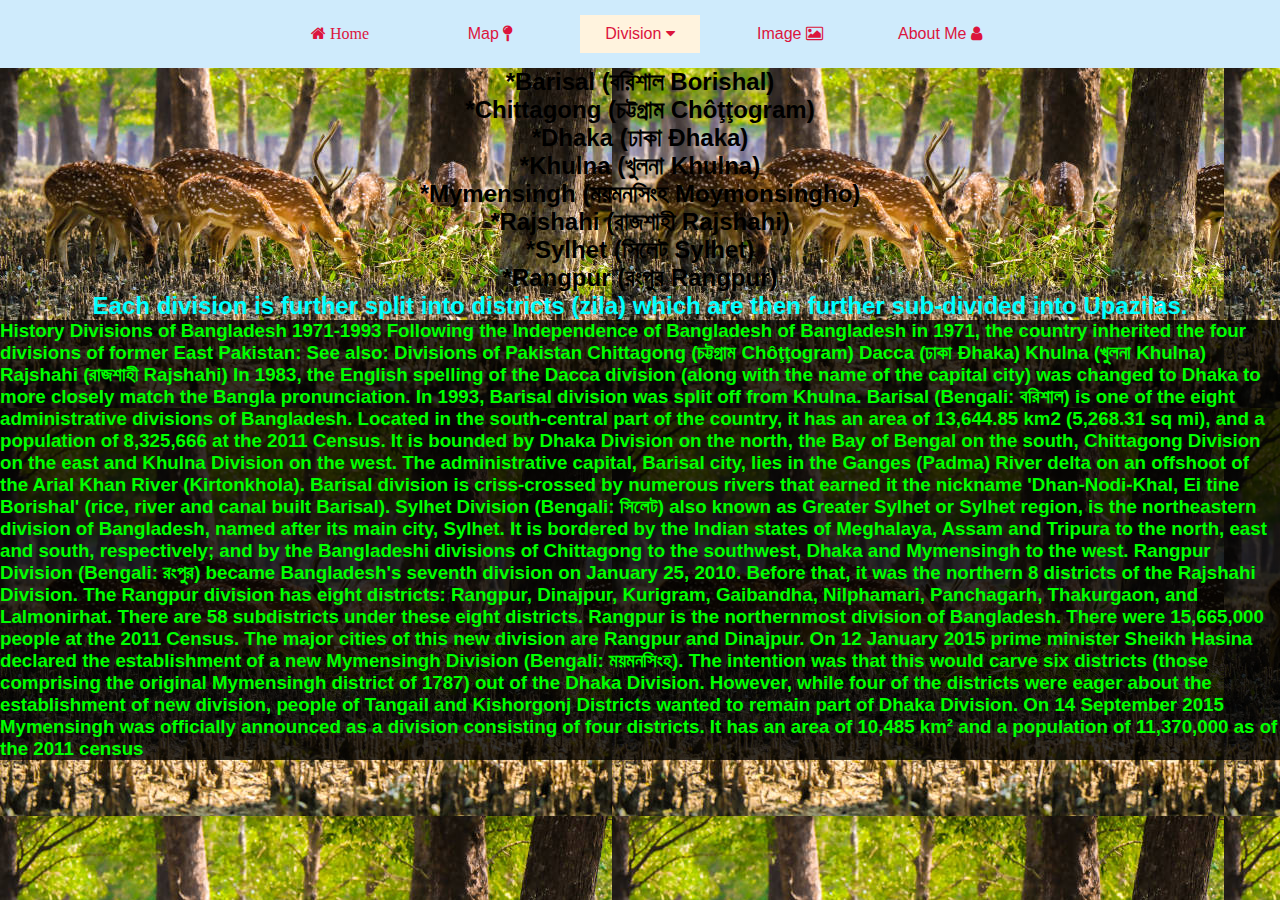
<file: html/division.html>
<!DOCTYPE html>
<html lang="en">
<head>
    <meta charset="UTF-8">
    <title>HISTORICAL PLACE IN BANGLADESH</title>
    <meta name="viewport" content="width=device-width, initial-scale=1.0">
    <link rel="stylesheet" href="../css/2style.css">
    <link rel="stylesheet" href="https://stackpath.bootstrapcdn.com/font-awesome/4.7.0/css/font-awesome.min.css">
</head>
<body>
    <div class="menu-bar">
    <ul>
       <li><a href="../index.html"><i class="fa fa-home"> Home</i></a></li>
        <li><a href="Map.html">Map <i class="fa fa-map-pin"></i></a></li>
        <li class="active"><a href="division.html">Division <i class="fa fa-caret-down"></i></a>
        <div class="sub-menu-1">
         <ul>
            <h3>
                <li><a href="https://en.wikipedia.org/wiki/Rangpur_Division">RANGPUR</a></li>
                <li><a href="https://en.wikipedia.org/wiki/Dhaka_Division">DHAKA</a></li>
                <li><a href="https://en.wikipedia.org/wiki/Sylhet_Division">SYLHET</a></li>
                <li><a href="https://en.wikipedia.org/wiki/Chittagong">CHITTAGONG</a></li>
                <li><a href="https://en.wikipedia.org/wiki/Rajshahi_Division">RAJSHAHI</a></li>
                <li><a href="https://en.wikipedia.org/wiki/Khulna_Division">KHULNA</a></li>
                <li><a href="https://en.wikipedia.org/wiki/Mymensingh">MYMENSINGH</a></li>
                <li><a href="https://en.wikipedia.org/wiki/Barisal_Division">BARISAL</a></li>
        </h3>
         </ul>
        </div>
        </li>
        <li><a href="../html/image.html">Image <i class="fa fa-image"></i></a></li>
        <li><a href="../html/about.html">About Me <i class="fa fa-user"></i></a></li>
    </ul>
</div>
<div style="text-align: center";>
 <h2>   
<p>*Barisal (বরিশাল Borishal)</p>
<p>*Chittagong (চট্টগ্রাম Chôţţogram)</p>
<p>*Dhaka (ঢাকা Đhaka)</p>
<p>*Khulna (খুলনা Khulna)</p>
<p>*Mymensingh (ময়মনসিংহ Moymonsingho)</p>
<p>*Rajshahi (রাজশাহী Rajshahi)</p>
<p>*Sylhet (সিলেট Sylhet)</p>
<p>*Rangpur (রংপুর Rangpur)</p>
</h2>
<h2><p style="color:aqua;">Each division is further split into districts (zila) which are then further sub-divided into Upazilas.</p></h2>
</div>
<h3>
<p style="color:lime ; 
background: linear-gradient(to top,rgba(0,0,0,0.8)50%,rgba(0,0,0,0.8)50%);">
History

Divisions of Bangladesh 1971-1993
Following the Independence of Bangladesh of Bangladesh in 1971, the country inherited the four divisions of former East Pakistan:
See also: Divisions of Pakistan
Chittagong (চট্টগ্রাম Chôţţogram)
Dacca (ঢাকা Đhaka)
Khulna (খুলনা Khulna)
Rajshahi (রাজশাহী Rajshahi)
In 1983, the English spelling of the Dacca division (along with the name of the capital city) was changed to Dhaka to more closely match the Bangla pronunciation.

In 1993, Barisal division was split off from Khulna. Barisal (Bengali: বরিশাল) is one of the eight administrative divisions of Bangladesh. Located in the south-central part of the country, it has an area of 13,644.85 km2 (5,268.31 sq mi), and a population of 8,325,666 at the 2011 Census. It is bounded by Dhaka Division on the north, the Bay of Bengal on the south, Chittagong Division on the east and Khulna Division on the west. The administrative capital, Barisal city, lies in the Ganges (Padma) River delta on an offshoot of the Arial Khan River (Kirtonkhola). Barisal division is criss-crossed by numerous rivers that earned it the nickname 'Dhan-Nodi-Khal, Ei tine Borishal' (rice, river and canal built Barisal).

Sylhet Division (Bengali: সিলেট) also known as Greater Sylhet or Sylhet region, is the northeastern division of Bangladesh, named after its main city, Sylhet. It is bordered by the Indian states of Meghalaya, Assam and Tripura to the north, east and south, respectively; and by the Bangladeshi divisions of Chittagong to the southwest, Dhaka and Mymensingh to the west.

Rangpur Division (Bengali: রংপুর) became Bangladesh's seventh division on January 25, 2010. Before that, it was the northern 8 districts of the Rajshahi Division. The Rangpur division has eight districts: Rangpur, Dinajpur, Kurigram, Gaibandha, Nilphamari, Panchagarh, Thakurgaon, and Lalmonirhat. There are 58 subdistricts under these eight districts. Rangpur is the northernmost division of Bangladesh. There were 15,665,000 people at the 2011 Census. The major cities of this new division are Rangpur and Dinajpur.

On 12 January 2015 prime minister Sheikh Hasina declared the establishment of a new Mymensingh Division (Bengali: ময়মনসিংহ). The intention was that this would carve six districts (those comprising the original Mymensingh district of 1787) out of the Dhaka Division. However, while four of the districts were eager about the establishment of new division, people of Tangail and Kishorgonj Districts wanted to remain part of Dhaka Division. On 14 September 2015 Mymensingh was officially announced as a division consisting of four districts. It has an area of 10,485 km² and a population of 11,370,000 as of the 2011 census
</p></h3>
</body>
</html>
</file>
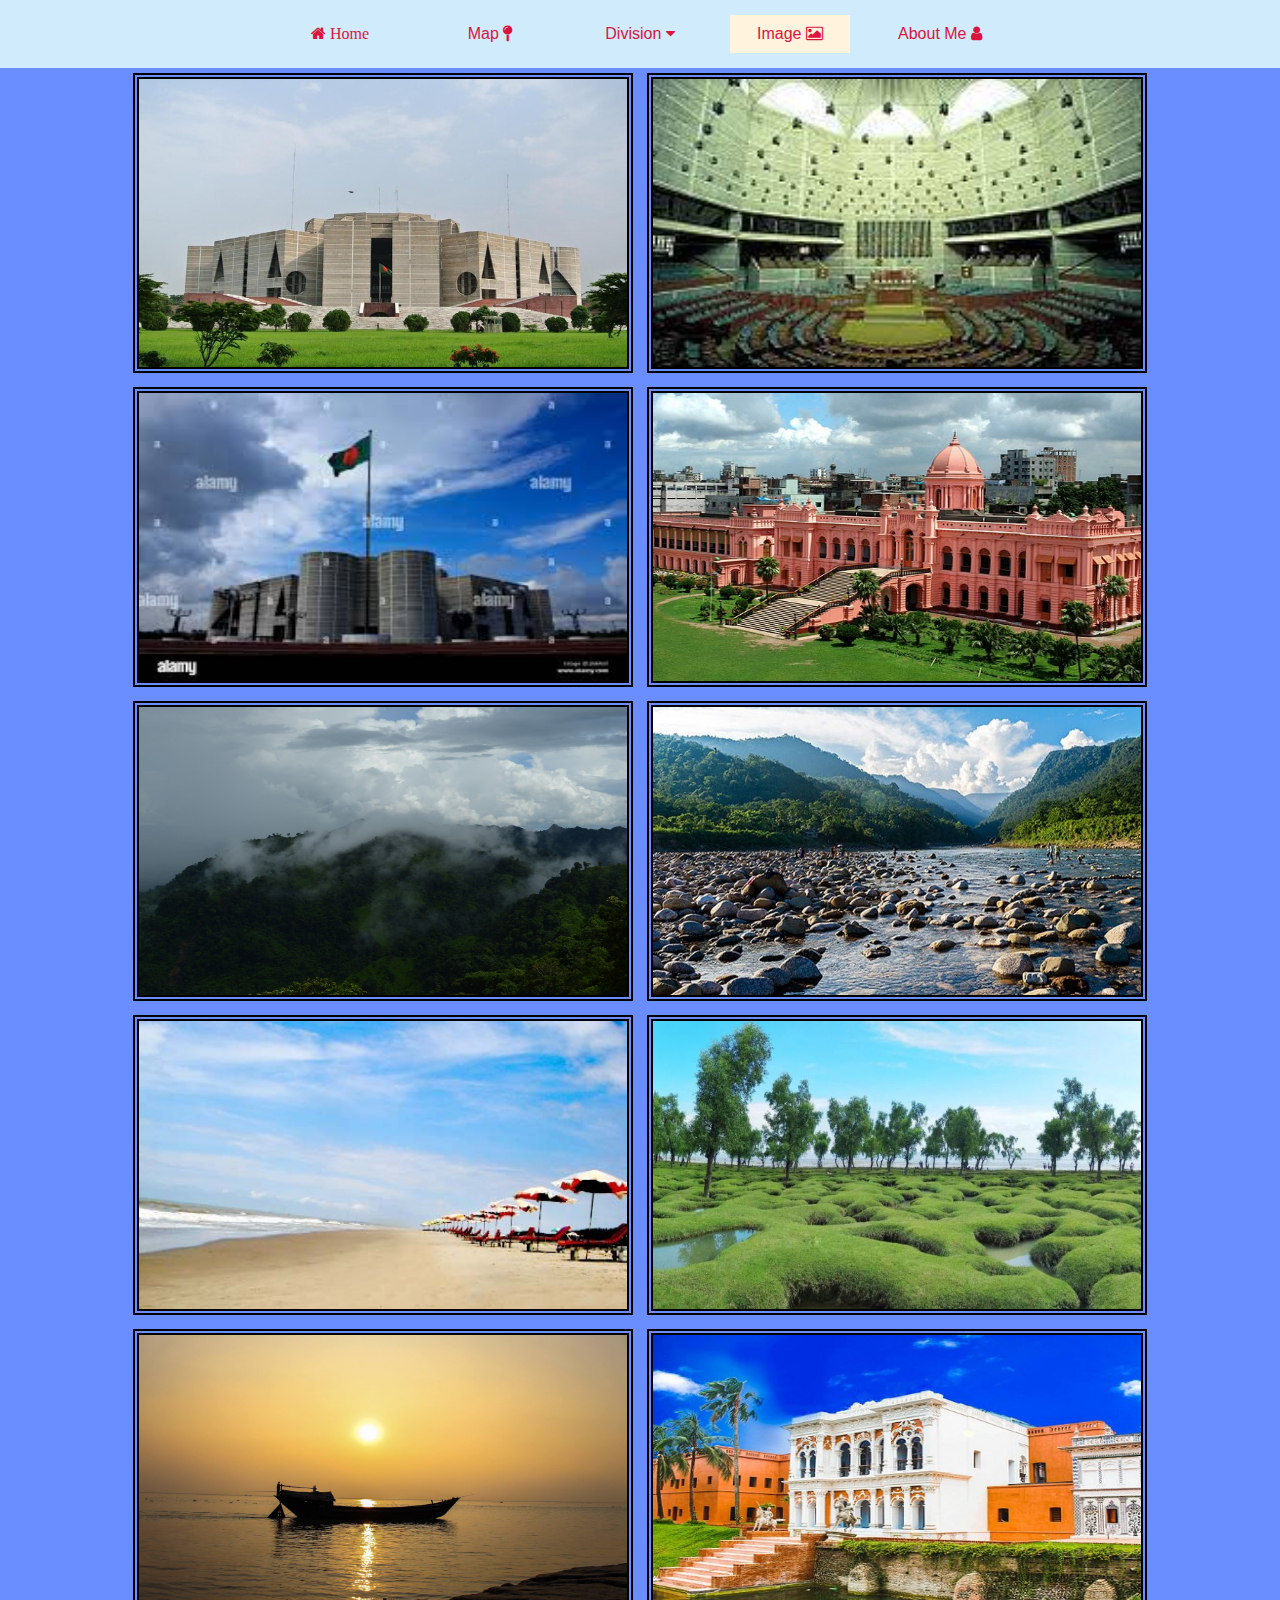
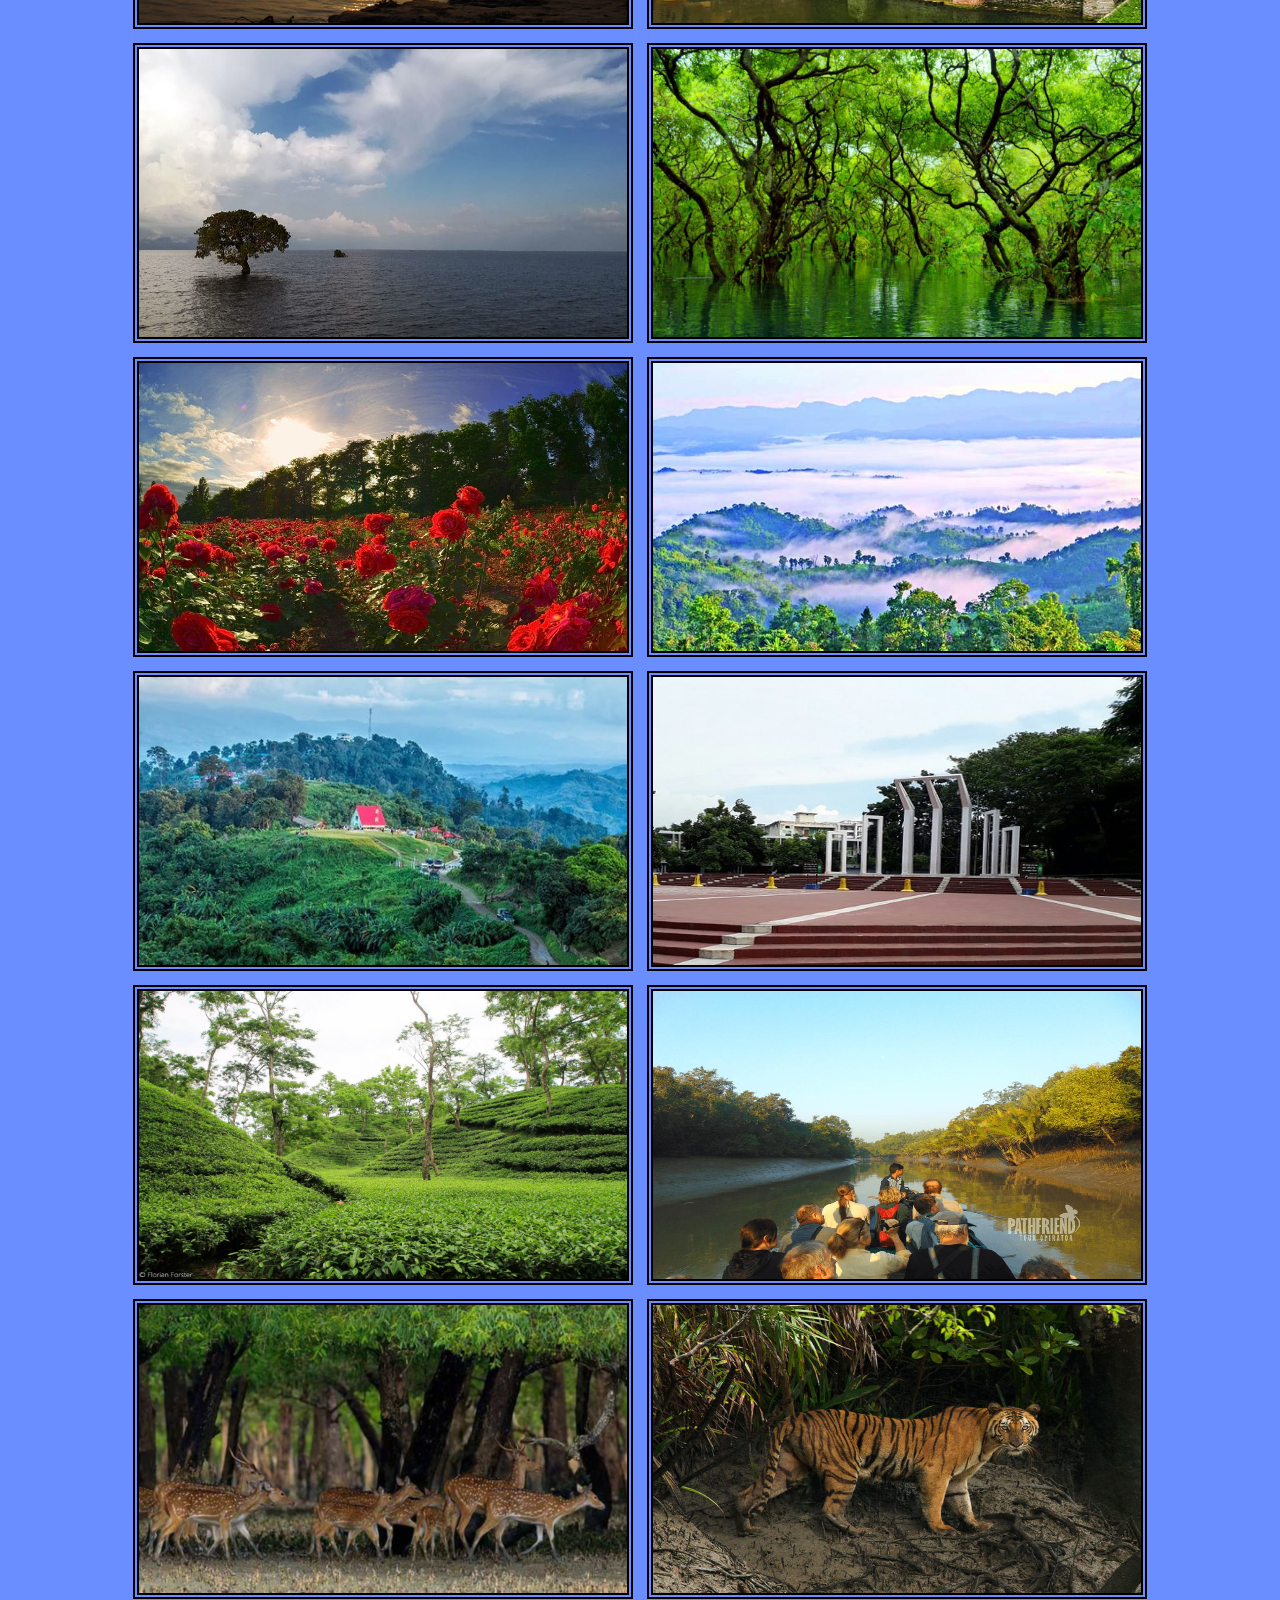
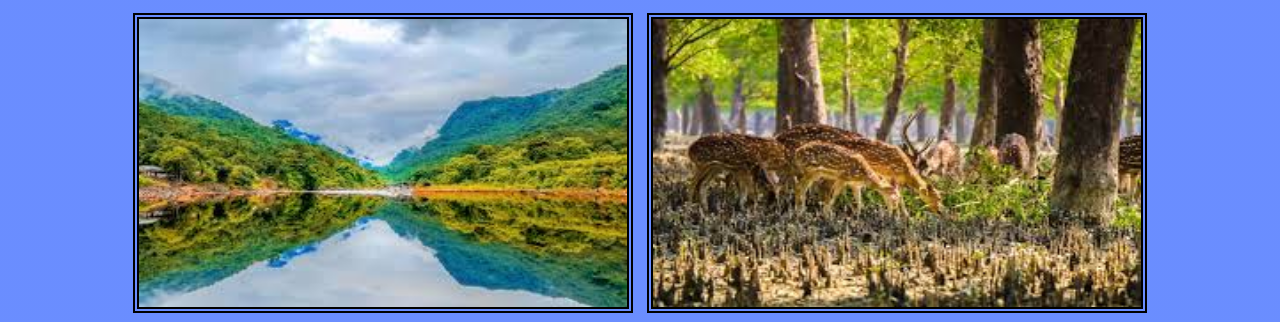
<file: html/image.html>
<!DOCTYPE html>
<html lang="en">
<head>
    <meta charset="UTF-8">
    <title>HISTORICAL PLACE IN BANGLADESH</title>
    <link rel="stylesheet" href="../css/3style.css">
    <link rel="stylesheet" href="https://stackpath.bootstrapcdn.com/font-awesome/4.7.0/css/font-awesome.min.css">
    <meta name="viewport" content="width=device-width,initial-scale=1"/>
</head>
<body>
    <div class="menu-bar">
    <ul>
       <li><a href="/index.html"><i class="fa fa-home"> Home</i></a></li>
        <li><a href="../html/Map.html">Map <i class="fa fa-map-pin"></i></a></li>
        <li><a href="../html/division.html">Division <i class="fa fa-caret-down"></i></a>
        <div class="sub-menu-1">
         <ul>
            <h4>
                <li><a href="https://en.wikipedia.org/wiki/Rangpur_Division">RANGPUR</a></li>
                <li><a href="https://en.wikipedia.org/wiki/Dhaka_Division">DHAKA</a></li>
                <li><a href="https://en.wikipedia.org/wiki/Sylhet_Division">SYLHET</a></li>
                <li><a href="https://en.wikipedia.org/wiki/Chittagong">CHITTAGONG</a></li>
                <li><a href="https://en.wikipedia.org/wiki/Rajshahi_Division">RAJSHAHI</a></li>
                <li><a href="https://en.wikipedia.org/wiki/Khulna_Division">KHULNA</a></li>
                <li><a href="https://en.wikipedia.org/wiki/Mymensingh">MYMENSINGH</a></li>
                <li><a href="https://en.wikipedia.org/wiki/Barisal_Division">BARISAL</a></li>
        </h4>
         </ul>
        </div>
        </li>
        <li class="active"><a href="../html/image.html">Image <i class="fa fa-image"></i></a></li>
        <li><a href="../html/about.html">About Me <i class="fa fa-user"></i></a></li>
    </ul>
</div >
<div style="text-align: center;
background: linear-gradient(to top,rgba(69, 113, 255, 0.8)50%,rgba(69, 113, 255, 0.8)50%);">
<img src="../img1/112 .jpg" alt="Bangladesh songsod"style="width:500px;height:300px;"/>
<img src="../img1/kkp.jpg" alt="dhaka songsod"style="width:500px;height:300px;"/>
<img src="../img1/images (1).jpg" alt="songsod"style="width:500px;height:300px;"/>
<img src="../img1/ahsan-monjil.jpg" alt="ahsan-monjil"style="width:500px;height:300px;"/>
<img src="../img1/bandarban_2.jpg" alt="bandarban"style="width:500px;height:300px;"/>
<img src="../img1/bisnakandi_0.jpg" alt="bisnakandi"style="width:500px;height:300px;"/>
<img src="../img1/coxs_bazar.jpg" alt="coxs_bazar"style="width:500px;height:300px;"/>
<img src="../img1/guliakhali_sea_beach.jpg" alt="guliakhali_sea_beach"style="width:500px;height:300px;"/>
<img src="../img1/moinot_ghat.jpg" alt="moinot_ghat"style="width:500px;height:300px;"/>
<img src="../img1/new-look-of-sonarga-after.jpg" alt="new-look-of-sonarga-after"style="width:500px;height:300px;"/>
<img src="../img1/nikli-haor-01_0.jpg" alt="nikli-haor-01_0.jpg"style="width:500px;height:300px;"/>
<img src="../img1/ratargul_swamp_forest_in_syalhet._photo_collected.jpg" alt="ratargul_swamp_forest_in_syalhet._photo_collected"style="width:500px;height:300px;"/>
<img src="../img1/saidullahpur_golap_gram_dhaka_unb.jpg" alt="saidullahpur_golap_gram_dhaka_unb"style="width:500px;height:300px;"/>
<img src="../img1/sajek_valley.jpg" alt="sajek_valley"style="width:500px;height:300px;"/>
<img src="../img1/sajek_valley_d.jpg" alt="sajek_valley"style="width:500px;height:300px;"/>
<img src="../img1/shahid-minar.jpg" alt="shahid-minar"style="width:500px;height:300px;"/>
<img src="../img1/srimangal.jpg" alt="srimangal"style="width:500px;height:300px;"/>
<img src="../img1/Sundarban-Boat-Ride.jpg" alt="Sundarban-Boat-Ride"style="width:500px;height:300px;"/>
<img src="../img1/sundarbans.jpeg" alt="sundarbans"style="width:500px;height:300px;"/>
<img src="../img1/Sundarban-Tiger-768x576.jpg" alt="Sundarban-Tiger"style="width:500px;height:300px;"/>
<img src="../img1/images.jpg" alt="images"style="width:500px;height:300px;"/>
<img src="../img1/horin.jpg" alt="Sundarban-of deer"style="width:500px;height:300px;"/>

</div>
</body>
</html>
</file>
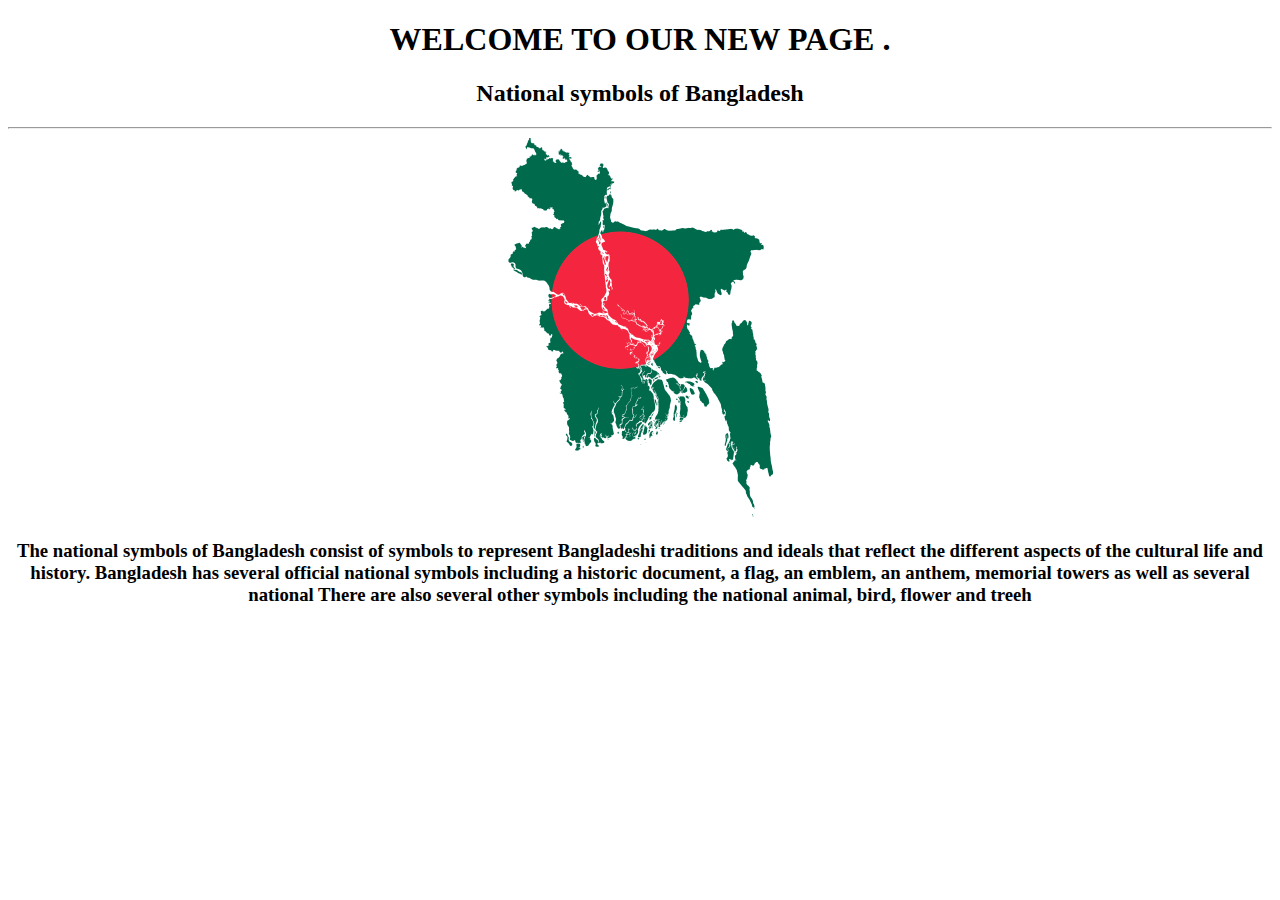
<file: html/java.html>
<!DOCTYPE html>
<html lang="en">
<head>
    <meta charset="UTF-8">
    <meta name="viewport" content="width=device-width, initial-scale=1.0">
    <title>HISTORICAL PLACE IN BANGLADESH</title>
</head>
<body>
    <div style="text-align: center;">
    <h1>WELCOME TO OUR NEW PAGE .</h1>
    <h2>National symbols of Bangladesh</h2><hr>
    <img src="../img/plag.png" alt="Bangladesh flag">
    <p><h3>The national symbols of Bangladesh consist of symbols to represent Bangladeshi traditions and ideals that reflect the different aspects of the cultural life and history. Bangladesh has several official national symbols including a historic document, a flag, an emblem, an anthem, memorial towers as well as several national There are also several other symbols including the national animal, bird, flower and treeh
    </h3></p>
</div>
</body>
</html>
</file>
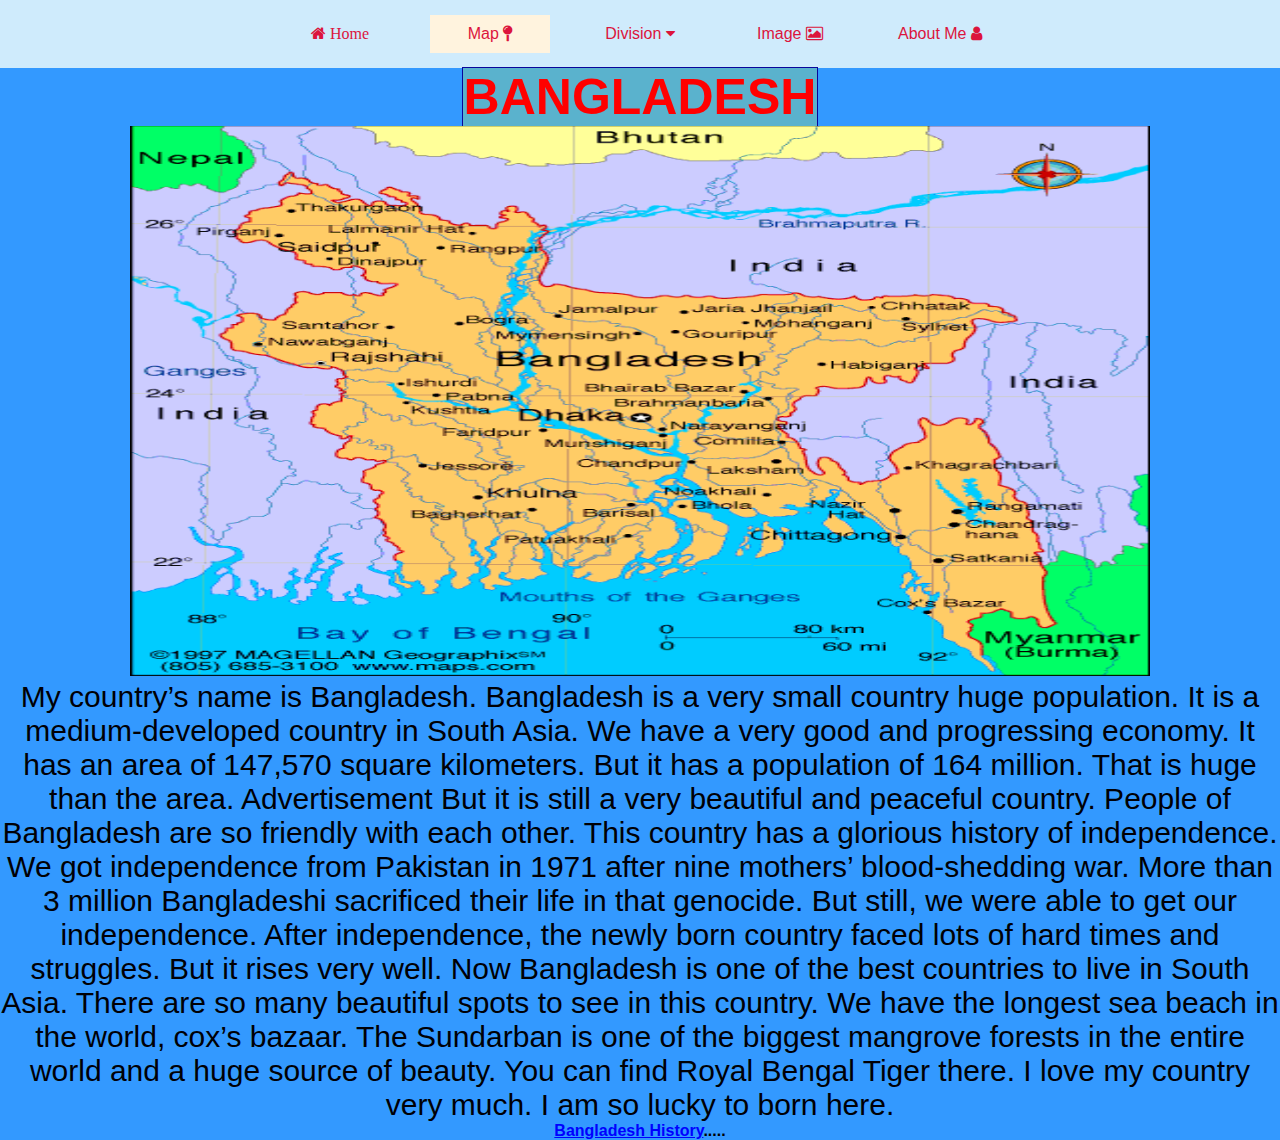
<file: html/Map.html>
<!DOCTYPE html>
<html lang="en">
<head>
    <meta charset="UTF-8">
    <meta name="viewport" content="width=device-width, initial-scale=1.0">
    <link rel="stylesheet" href="../css/1style.css">
    <link rel="stylesheet" href="https://stackpath.bootstrapcdn.com/font-awesome/4.7.0/css/font-awesome.min.css">
</head>
<body>
    <div class="menu-bar">
        <ul>
            <li><a href="../index.html"><i class="fa fa-home"> Home</i></a></li>
            <li class="active"><a href="Map.html">Map <i class="fa fa-map-pin"></i></a></li>
            <li><a href="division.html">Division <i class="fa fa-caret-down"></i></a>
            <div class="sub-menu-1">
             <ul>
                <h4>
                    <li><a href="https://en.wikipedia.org/wiki/Rangpur_Division">RANGPUR</a></li>
                    <li><a href="https://en.wikipedia.org/wiki/Dhaka_Division">DHAKA</a></li>
                    <li><a href="https://en.wikipedia.org/wiki/Sylhet_Division">SYLHET</a></li>
                    <li><a href="https://en.wikipedia.org/wiki/Chittagong">CHITTAGONG</a></li>
                    <li><a href="https://en.wikipedia.org/wiki/Rajshahi_Division">RAJSHAHI</a></li>
                    <li><a href="https://en.wikipedia.org/wiki/Khulna_Division">KHULNA</a></li>
                    <li><a href="https://en.wikipedia.org/wiki/Mymensingh">MYMENSINGH</a></li>
                    <li><a href="https://en.wikipedia.org/wiki/Barisal_Division">BARISAL</a></li>
            </h4>
             </ul>
            </div>
            </li>
            <li><a href="image.html">Image <i class="fa fa-image"></i></a></li>
            <li><a href="about.html">About Me <i class="fa fa-user"></i></a></li>
        </ul>
    </div>
    <div class="pp" style="text-align: center;">   
    <h1 style="font-size:50px; color:red ;"> BANGLADESH</h1>
    
    <img src="../img/2.jpg " alt="BL MAP"style="width:1020px;height: 550px;"/>

    <p aling="justify" style="font-size: 30px; color:rgb(0, 0, 5)">My country’s name is Bangladesh. Bangladesh is a very small country huge population. It is a medium-developed country in South Asia. We have a very good and progressing economy. It has an area of 147,570 square kilometers. But it has a population of 164 million. That is huge than the area.

        Advertisement
        
        But it is still a very beautiful and peaceful country. People of Bangladesh are so friendly with each other. This country has a glorious history of independence. We got independence from Pakistan in 1971 after nine mothers’ blood-shedding war. More than 3 million Bangladeshi sacrificed their life in that genocide.
        
        But still, we were able to get our independence. After independence, the newly born country faced lots of hard times and struggles. But it rises very well. Now Bangladesh is one of the best countries to live in South Asia. There are so many beautiful spots to see in this country.
        
        We have the longest sea beach in the world, cox’s bazaar. The Sundarban is one of the biggest mangrove forests in the entire world and a huge source of beauty. You can find Royal Bengal Tiger there. I love my country very much. I am so lucky to born here.<h4><a href="https://www.britannica.com/place/Bangladesh">Bangladesh History</a>.....</h4>
    
    </p>
</div>
</body>
</html>
</file>
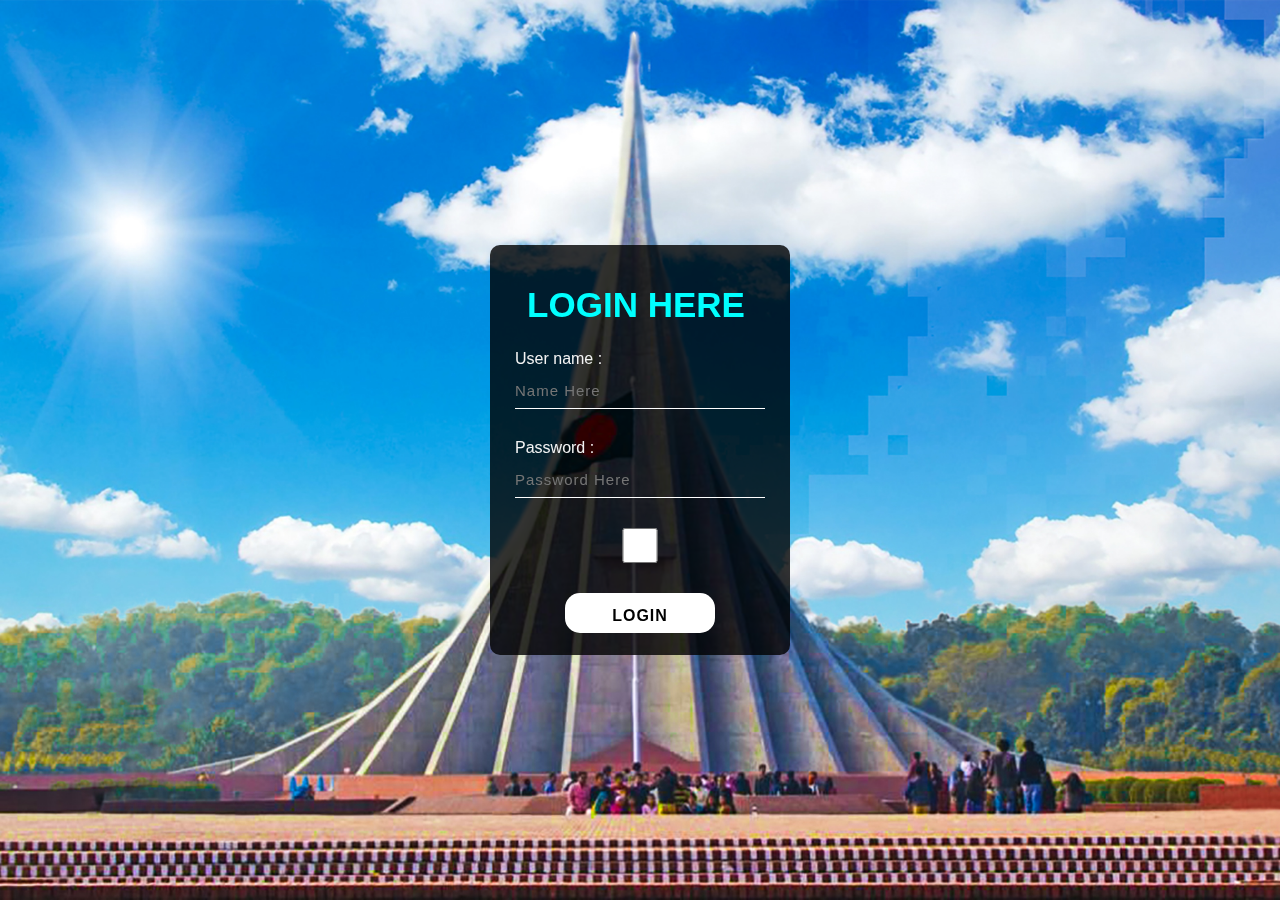
<file: html/sign.html>
<!DOCTYPE html>
<html lang="en">
<head>
    <meta charset="UTF-8">
    <title>HISTORICAL PLACE IN BANGLADESH</title>
    <meta name="viewport" content="width=device-width, initial-scale=1.0">
    <link rel="stylesheet" href="../css/6style.css">
    <script src="../valid.js"></script>
</head>
<body>
    <div class="form">
        <h1>LOGIN HERE</h1>
        <p>User name :</p>
        <input type="text" name="" placeholder="Name Here">
        <p>Password :</p>
        <input type="password" name="" placeholder="Password Here" id="pass">
        <input type="checkbox" onclick="myfunction()">
        <input type="submit" name="" value="LOGIN" onclick="validate()">
    </div>
    
    <div>
        <p id=""length></p>
    </div>
</body>
</html>
</file>
<file: css/2style.css>
*{
    padding: 0;
    margin: 0;
    box-sizing: border-box;
    font-family:Arial, Helvetica, sans-serif;

}
.menu-bar{
    background: rgb(207, 235, 252);
    text-align: center;
}
.menu-bar ul {
    display:inline-flex;
    list-style:none;
    color: #fff;
}
.menu-bar ul li{
    width: 120px;
    margin: 15px;
    padding:10px;
}
.menu-bar ul li a{
text-decoration: none;
color: crimson;
}
.active, .menu-bar ul li:hover{
background:rgb(255, 243, 222);
}
.menu-bar.fa{
    margin: 8px;
}

.sub-menu-1{
    display: none;

}
.menu-bar ul li:hover .sub-menu-1{
    display: block;
    position: absolute;
    background:rgb(164, 209, 230);
    margin: top 15px;
    margin-left: -10px;
}
.menu-bar ul li:hover .sub-menu-1 ul{
    display: block;
    margin: 10px;
}
.menu-bar ul li:hover .sub-menu-1 ul li{
    width: 150px;
    padding: 10px;
    border-bottom: 1px dotted #fff;
    background: transparent;
    border-radius: 0;
    text-align: left;
}
.menu-bar ul li:hover .sub-menu-1 ul li:last-child{
    border-bottom: none;
}
.menu-bar ul li:hover .sub-menu-1 ul li a:hover{
color: darkblue;
}

body{
    background-image: url(../img/3.jpg);;
width: 100%;
min-height: 100vh;
flex-direction: row;
flex-wrap: wrap;
align-items: center;
justify-content: center;
}
img{
    width: 500px;
    height: auto;
    margin: 5px;
    border: 6px double black;
}
</file>
<file: css/3style.css>
*{
    padding: 0;
    margin: 0;
    box-sizing: border-box;
    font-family:Arial, Helvetica, sans-serif;

}
.menu-bar{
    background: rgb(207, 235, 252);
    text-align: center;
}
.menu-bar ul {
    display:inline-flex;
    list-style:none;
    color: #fff;
}
.menu-bar ul li{
    width: 120px;
    margin: 15px;
    padding:10px;
}
.menu-bar ul li a{
text-decoration: none;
color: crimson;
}
.active, .menu-bar ul li:hover{
background:rgb(255, 243, 222);
}
.menu-bar.fa{
    margin: 8px;
}

.sub-menu-1{
    display: none;

}
.menu-bar ul li:hover .sub-menu-1{
    display: block;
    position: absolute;
    background:rgb(164, 209, 230);
    margin: top 15px;
    margin-left: -10px;
}
.menu-bar ul li:hover .sub-menu-1 ul{
    display: block;
    margin: 10px;
}
.menu-bar ul li:hover .sub-menu-1 ul li{
    width: 150px;
    padding: 10px;
    border-bottom: 1px dotted #fff;
    background: transparent;
    border-radius: 0;
    text-align: left;
}
.menu-bar ul li:hover .sub-menu-1 ul li:last-child{
    border-bottom: none;
}
.menu-bar ul li:hover .sub-menu-1 ul li a:hover{
color: darkblue;
}

body{
    width: 100%;
    min-height: 100vh;
    flex-direction: row;
    flex-wrap: wrap;
    align-items: center;
    justify-content: center;
    }
    img{
        width: 500px;
        height: auto;
        margin: 5px;
        border: 6px double black;
    }
</file>
<file: css/1style.css>
*{
    padding: 0;
    margin: 0;
    box-sizing: border-box;
    font-family:Arial, Helvetica, sans-serif;

}
.menu-bar{
    background: rgb(207, 235, 252);
    text-align: center;
    display:block;
}
.menu-bar ul {
    display:inline-flex;
    list-style:none;
    color: #fff;
    float:none;
}
.menu-bar ul li{
    width: 120px;
    margin: 15px;
    padding:10px;
}
.menu-bar ul li a{
text-decoration: none;
color: crimson;
}
.active, .menu-bar ul li:hover{
background:rgb(255, 243, 222);
}
.menu-bar.fa{
    margin: 8px;
}
.sub-menu-1{
    display: none;

}
.menu-bar ul li:hover .sub-menu-1{
    display: block;
    position: absolute;
    background:rgb(164, 209, 230);
    margin: top 15px;
    margin-left: -10px;
}
.menu-bar ul li:hover .sub-menu-1 ul{
    display: block;
    margin: 10px;
}
.menu-bar ul li:hover .sub-menu-1 ul li{
    width: 150px;
    padding: 10px;
    border-bottom: 1px dotted #fff;
    background: transparent;
    border-radius: 0;
    text-align: left;
}
.menu-bar ul li:hover .sub-menu-1 ul li:last-child{
    border-bottom: none;
}
.menu-bar ul li:hover .sub-menu-1 ul li a:hover{
color: darkblue;
}
h1{
    padding: 1px;
	background-color:rgb(90, 178, 205);
	border:1px solid rgb(9, 6, 155);
    font-size: large;
    display: inline;

}
img{
    display: inline-block;
}
.pp{
    background-color:#3399ff;
    display:inline-block
}
.pp a{
    color:blue;
}
</file>
<file: css/6style.css>
*{
    margin: 0;
    padding: 0;
    font-family: sans-serif;
}

body{
    background-image: url(../img/4.jpg);
    background-size: cover;
    height: 100vh;
    background-position: center;
}
.form{
    width: 250px;
    height: 330px;
    color: rgb(243, 243, 243);
    background: linear-gradient(to top,rgba(0,0,0,0.8)50%,rgba(0,0,0,0.8)50%);
    position: fixed;
    top: 50%;
    left: 50%;
    transform: translate(-50%,-50%);
    padding: 40px 25px;
    border-radius: 10px;
}

.form h1{
    width: 220px;
    text-align: center;
    padding-left: 11px;
    font-size: 35px;
    color: aqua;
    margin-bottom: 25px ;
}

.form p{
    padding-bottom: -15px;
}

.form input{
    width: 100%;
    height: 35px;
    padding-top: 5px;
    margin-bottom: 30px;
    background: transparent;
    border-bottom: 1px solid #fff;
    border-top: none;
    border-left: none;
    border-right: none;
    color: #fff;
    outline:none;
    font-size: 15px;
    letter-spacing: 1px;

}

.form input[type="submit"]
{
    width: 60%;
    margin-left: 50px;
    border: none;
    height: 40px;
    color: #000;
    background: #fff;
    font-size: 16px;
    font-weight: bold;
    border-radius: 15px;
}
.form input[type="submit"]:hover{
    cursor: pointer;
    background: aqua;
    color: rgb(126, 22, 22);
    font-weight: bold;
}
</file>
